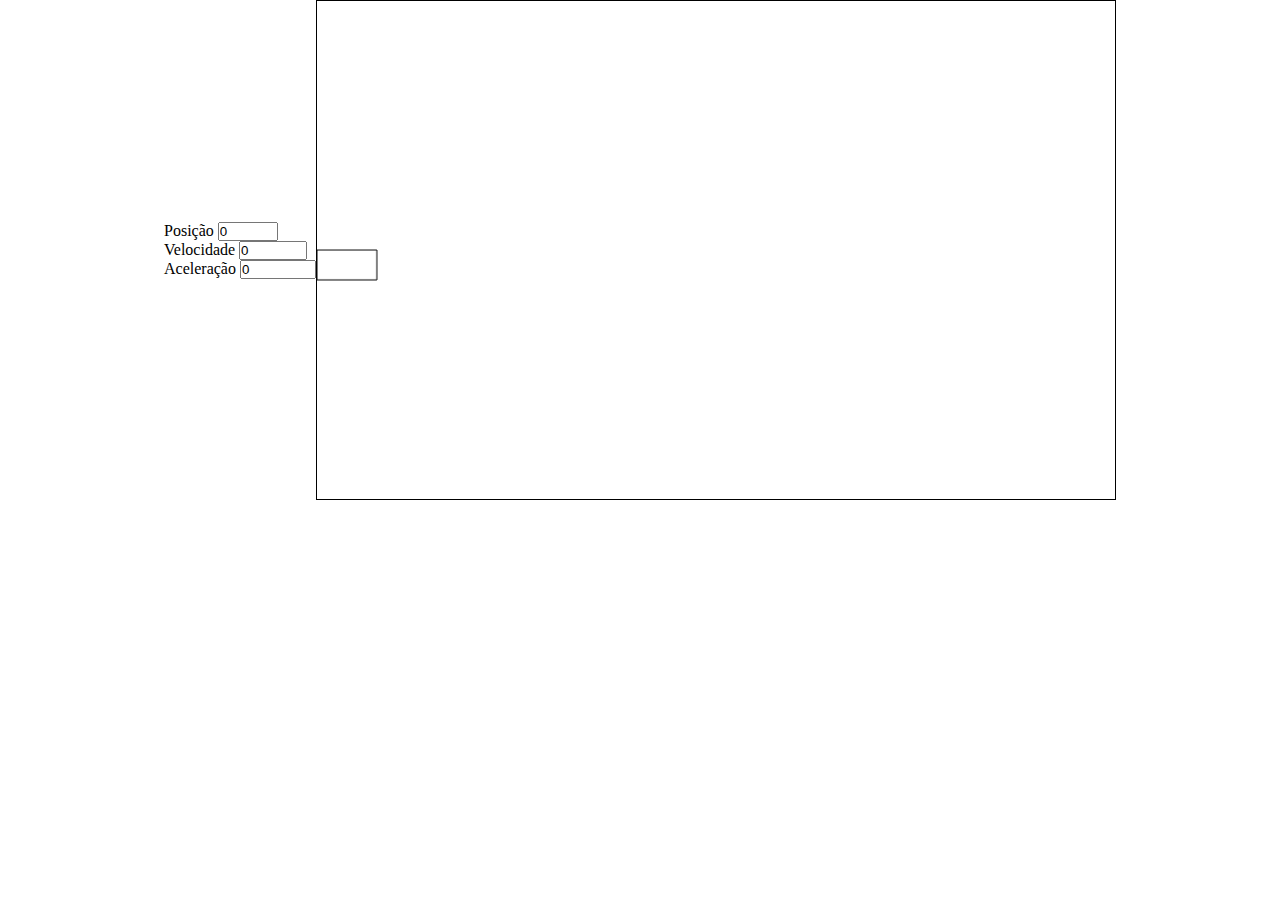
<file: dinamica/index.html>
<!DOCTYPE html>
<html lang="en">
  <head>
    <meta charset="UTF-8" />
    <meta name="viewport" content="width=device-width, initial-scale=1.0" />
    <link rel="stylesheet" href="style.css" />
    <title>Document</title>
  </head>
  <body>
    <div class="dynamics">
      <div class="position">
        <label for="position">Posição</label>
        <input type="number" id="position" value="0" min="0" max="740" />
      </div>
      <div class="velocity">
        <label for="velocity">Velocidade</label>
        <input
          type="number"
          id="velocity"
          value="0"
          min="-5"
          max="5"
          step="0.1"
        />
      </div>
      <div class="acceleration">
        <label for="acceleration">Aceleração</label>
        <input
          type="number"
          id="acceleration"
          value="0"
          min="-1"
          max="1"
          step="0.01"
        />
      </div>
    </div>

    <canvas></canvas>
    <script src="canvas.js"></script>
  </body>
</html>
</file>
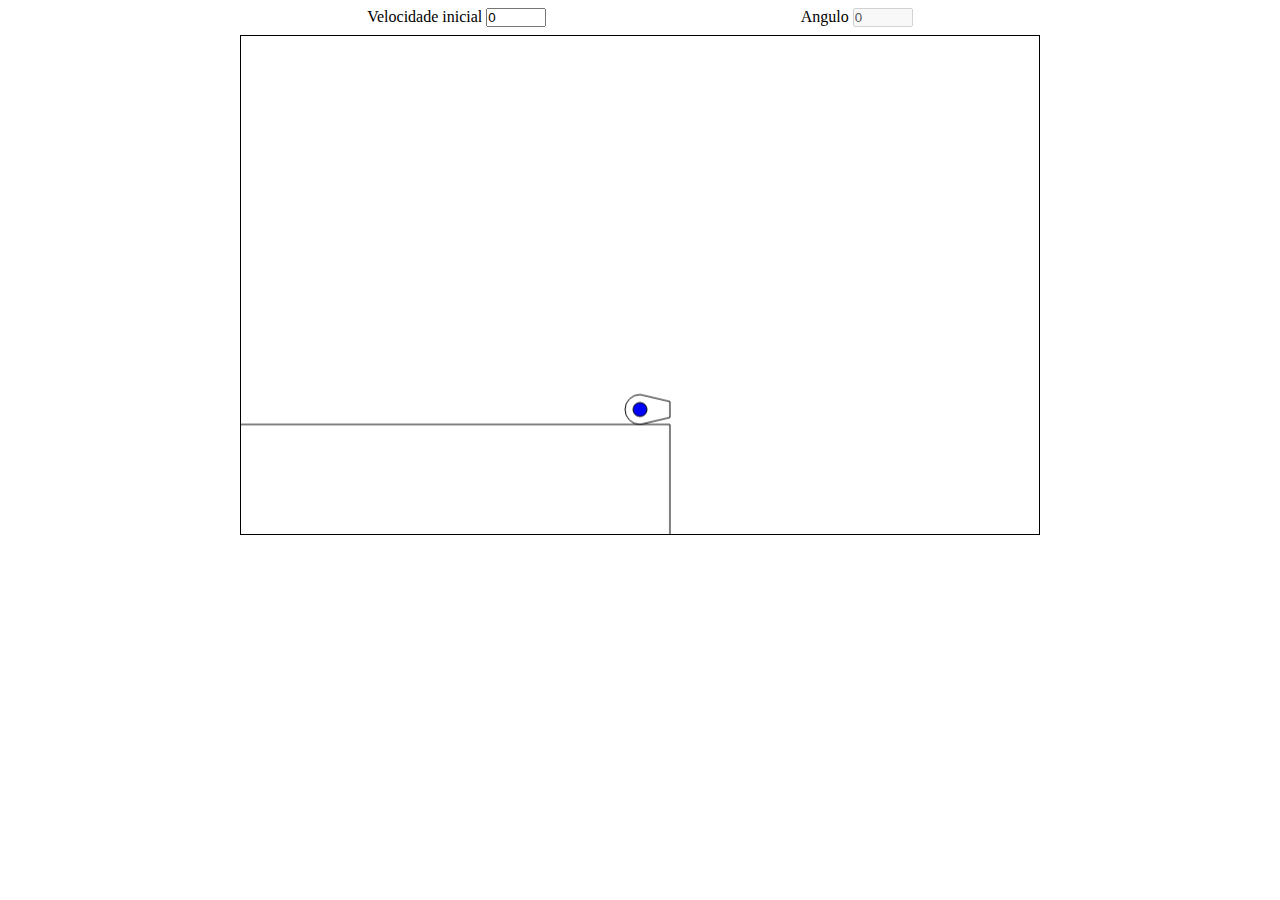
<file: lançamento/index.html>
<!DOCTYPE html>
<html lang="en">
  <head>
    <meta charset="UTF-8" />
    <meta name="viewport" content="width=device-width, initial-scale=1.0" />
    <link rel="stylesheet" href="style.css" />
    <title>Lançamento</title>
  </head>
  <body>
    <div class="enters">
      <div class="inputs">
        <div>
          <label for="velocity">Velocidade inicial</label>
          <input
            type="number"
            id="velocity"
            value="0"
            min="3"
            max="10"
            step="0.1"
          />
        </div>
        <div>
          <label for="angle">Angulo</label>
          <input type="number" id="angle" value="0" disabled />
        </div>
      </div>
      <canvas></canvas>
    </div>
    <script src="canvas.js"></script>
  </body>
</html>
</file>
<file: dinamica/style.css>
* {
  margin: 0;
  padding: 0;
  box-sizing: border-box;
}

body {
  width: 100%;
  height: 100%;
  display: flex;
  justify-content: center;
  align-items: center;
}

canvas {
  width: 800px;
  height: 500px;
  border: 1px solid black;
}
</file>
<file: lançamento/style.css>
* {
  margin: 0;
  padding: 0;
  box-sizing: border-box;
}

body {
  width: 100%;
  height: 100%;
  display: flex;
  justify-content: center;
  /* align-items: center; */
}

canvas {
  width: 800px;
  height: 500px;
  border: 1px solid black;
}

input {
  width: 60px;
}

.enters {
  display: block;
}

.inputs {
  display: flex;
  justify-content: space-around;
  padding-bottom: 0.5rem;
  padding-top: 0.5rem;
}
</file>
